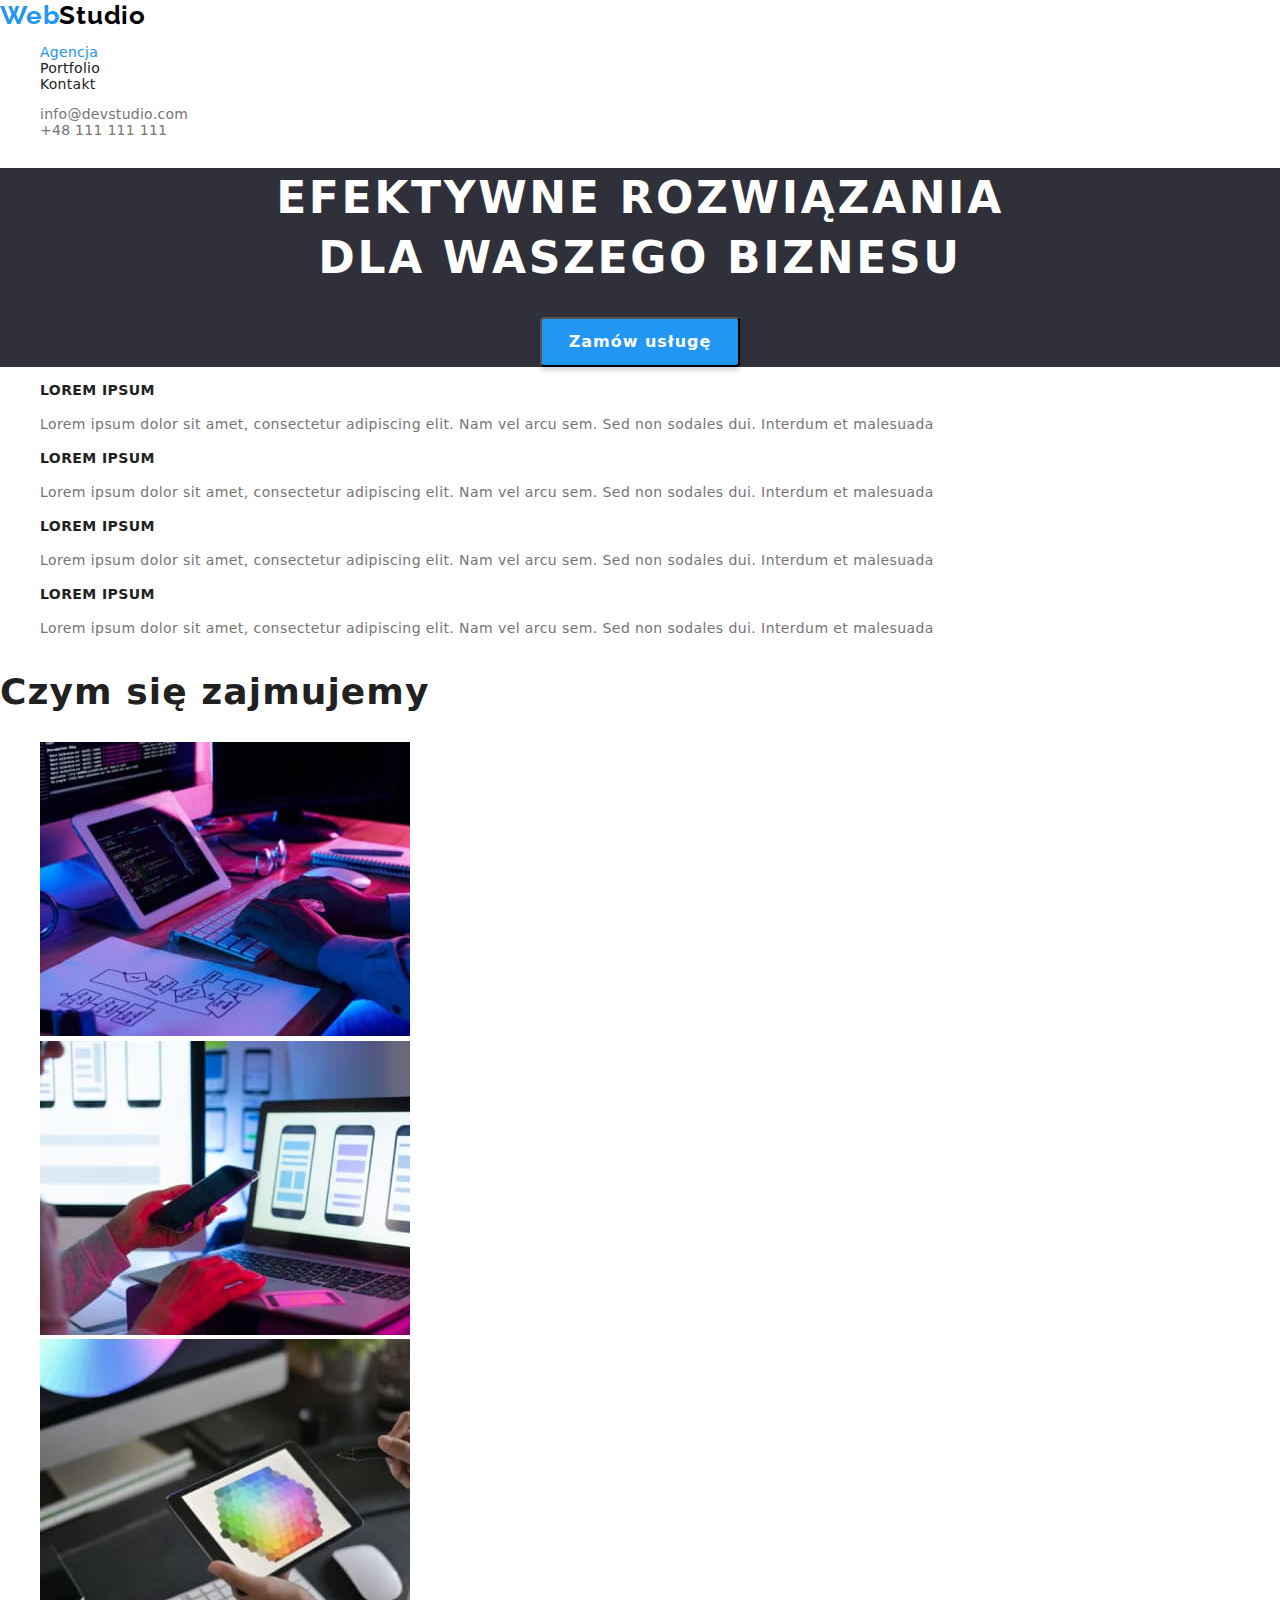
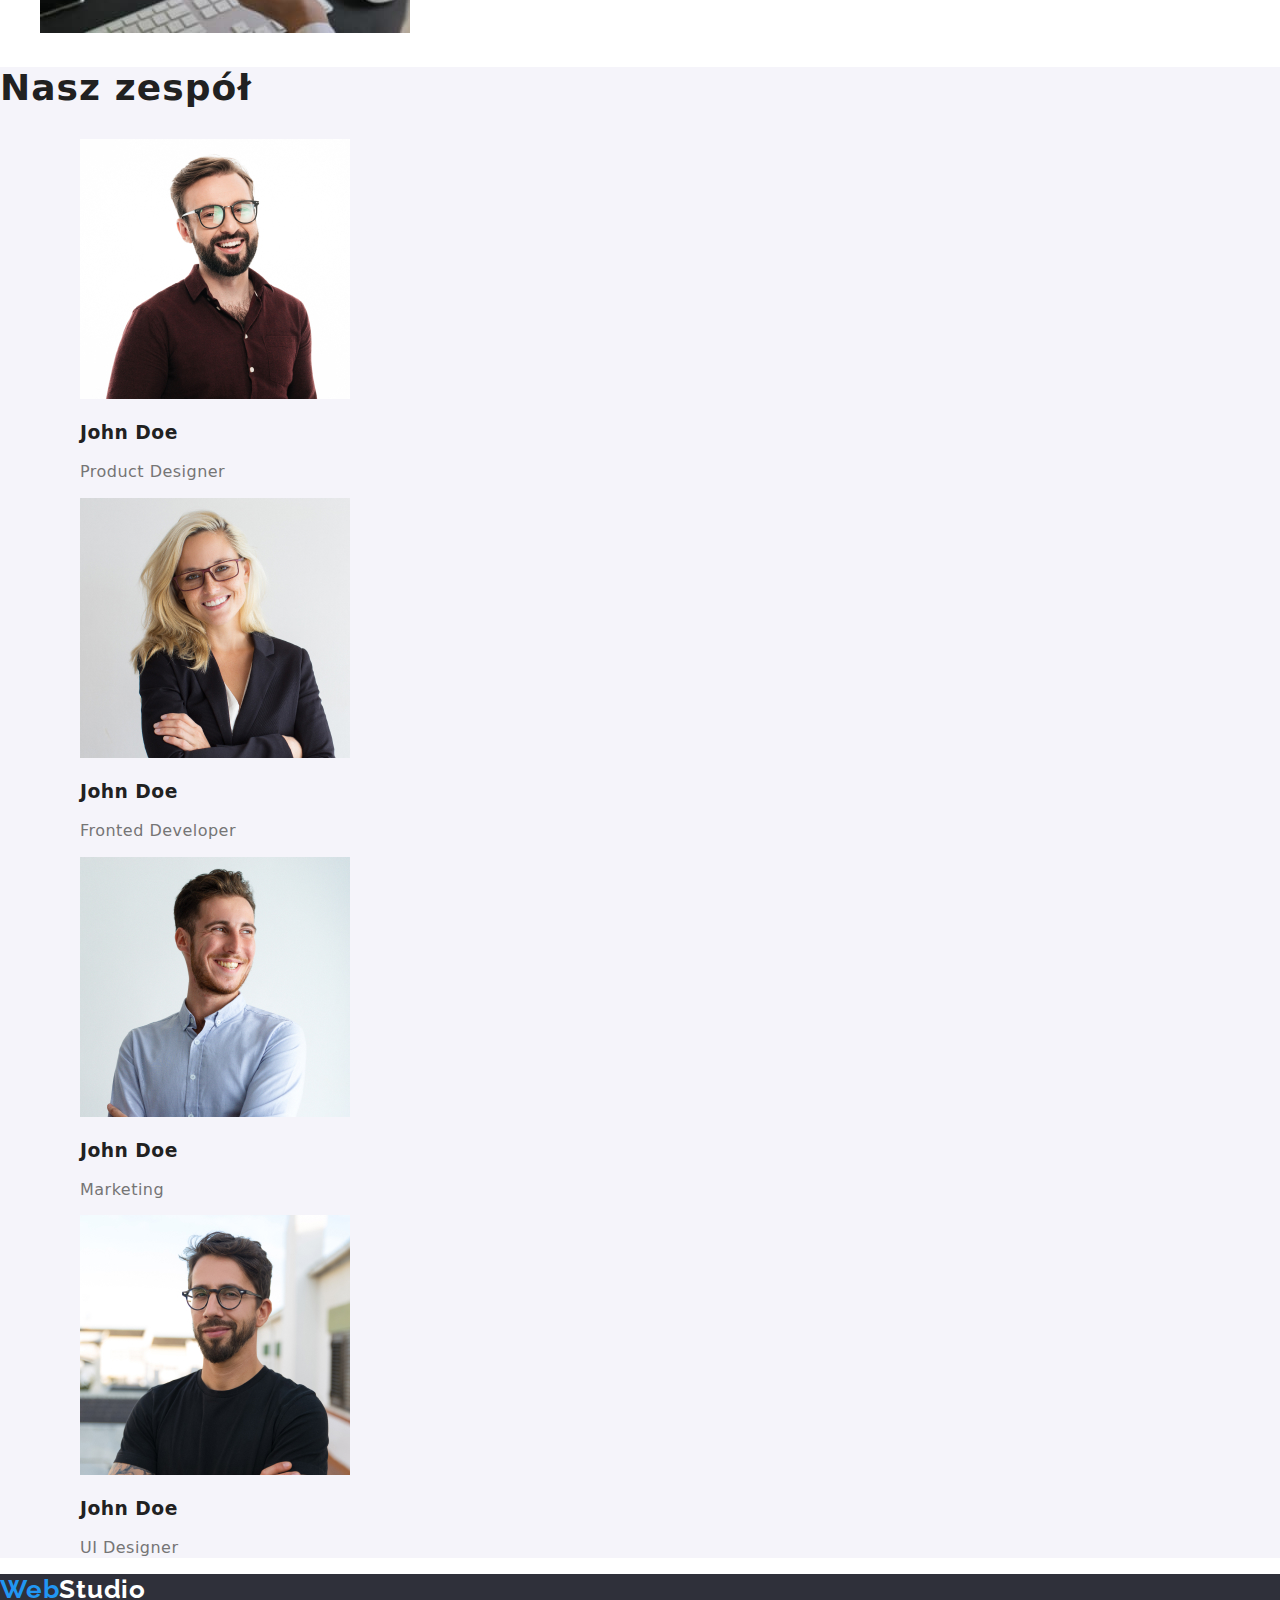
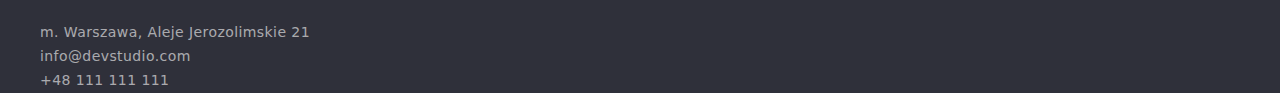
<file: index.html>
<!DOCTYPE html>
<html lang="pl">
  <head>
    <meta charset="UTF-8" />
    <meta name="viewport" content="widht=device-width, initial-scale=1.0" />
    <title>Studio</title>
    <link href="./css/styles.css" rel="stylesheet" />
    <link href="./css/modern-normalize.css" rel="stylesheet" />
    <link rel="preconnect" href="https://fonts.googleapis.com" />
    <link rel="preconnect" href="https://fonts.gstatic.com" crossorigin />
    <link
      href="https://fonts.googleapis.com/css2?family=Raleway:wght@700&family=Roboto:ital,wght@0,400;0,500;0,900;1,700&display=swap"
      rel="stylesheet"
    />
  </head>
  <body>
    <!--  -->
    <!-- H E A D E R -->
    <!--  -->
    <header>
      <a href="/" class="logo"><span class="logo--color">Web</span>Studio</a>
      <nav>
        <ul class="menu">
          <li><a href="index.html" class="menu__item menu__item--active">Agencja</a></li>
          <li><a href="portfolio.html" class="menu__item">Portfolio</a></li>
          <li><a href="/" class="menu__item">Kontakt</a></li>
        </ul>
      </nav>
      <ul class="menu">
        <li>
          <a href="mailto:nfo@devstudio.com" class="menu__contact">info@devstudio.com</a>
        </li>
        <li><a href="tel:+48111111111" class="menu__contact">+48 111 111 111</a></li>
      </ul>
    </header>
    <main>
      <!--  -->
      <!-- E F F E C T I V E  S O L U T I O N S -->
      <!--  -->
      <div class="wallpaper">
        <h1 class="wallpaper__heading">EFEKTYWNE ROZWIĄZANIA<br />DLA WASZEGO BIZNESU</h1>
        <button type="button" class="button__item">Zamów usługę</button>
      </div>
      <!--  -->
      <!-- L O R E M  I P S U M -->
      <!--  -->
      <ul>
        <li class="article">
          <article>
            <h3 class="article__heading">LOREM IPSUM</h3>
            <p class="article__summary">
              Lorem ipsum dolor sit amet, consectetur adipiscing elit. Nam vel arcu sem.
              Sed non sodales dui. Interdum et malesuada
            </p>
          </article>
        </li>
        <li class="article">
          <article>
            <h3 class="article__heading">LOREM IPSUM</h3>
            <p class="article__summary">
              Lorem ipsum dolor sit amet, consectetur adipiscing elit. Nam vel arcu sem.
              Sed non sodales dui. Interdum et malesuada
            </p>
          </article>
        </li>
        <li class="article">
          <article>
            <h3 class="article__heading">LOREM IPSUM</h3>
            <p class="article__summary">
              Lorem ipsum dolor sit amet, consectetur adipiscing elit. Nam vel arcu sem.
              Sed non sodales dui. Interdum et malesuada
            </p>
          </article>
        </li>
        <li class="article">
          <article>
            <h3 class="article__heading">LOREM IPSUM</h3>
            <p class="article__summary">
              Lorem ipsum dolor sit amet, consectetur adipiscing elit. Nam vel arcu sem.
              Sed non sodales dui. Interdum et malesuada
            </p>
          </article>
        </li>
      </ul>
      <!--  -->
      <!-- W H A T  W E  D O -->
      <!--  -->
      <section>
        <h2 class="heading">Czym się zajmujemy</h2>
        <ul>
          <li class="heading__image">
            <img src="./images/img2.jpg" width="370" height="294" alt="computer" />
          </li>
          <li class="heading__image">
            <img src="./images/img1.jpg" width="370" height="294" alt="phone" />
          </li>
          <li class="heading__image">
            <img src="./images/img3.jpg" width="370" height="294" alt="tablet" />
          </li>
        </ul>
      </section>
      <!--  -->
      <!-- O U R  T E A M -->
      <!--  -->
      <section>
        <div class="out-team--background">
          <h2 class="our-team">Nasz zespół</h2>
          <ul class="our-team__person">
            <li>
              <figure>
                <img
                  src="./images/person1.jpg"
                  width="270"
                  height="260"
                  alt="Product-Designer"
                />
                <figcaption class="our-team__person--name">
                  <h3>John Doe</h3>
                  <p class="our-team__person--specialization">Product Designer</p>
                </figcaption>
              </figure>
            </li>
            <li>
              <figure>
                <img
                  src="./images/person2.jpg"
                  width="270"
                  height="260"
                  alt="Fronted-Developer"
                />
                <figcaption class="our-team__person--name">
                  <h3>John Doe</h3>
                  <p class="our-team__person--specialization">Fronted Developer</p>
                </figcaption>
              </figure>
            </li>
            <li>
              <figure>
                <img
                  src="./images/person3.jpg"
                  width="270"
                  height="260"
                  alt="Marketing"
                />
                <figcaption class="our-team__person--name">
                  <h3>John Doe</h3>
                  <p class="our-team__person--specialization">Marketing</p>
                </figcaption>
              </figure>
            </li>
            <li>
              <figure>
                <img
                  src="./images/person4.jpg"
                  width="270"
                  height="260"
                  alt="UI-Designer"
                />
                <figcaption class="our-team__person--name">
                  <h3>John Doe</h3>
                  <p class="our-team__person--specialization">UI Designer</p>
                </figcaption>
              </figure>
            </li>
          </ul>
        </div>
      </section>
    </main>
    <!--  -->
    <!-- F O O T E R  -->
    <!--  -->
    <footer>
      <div class="footer--background">
        <a href="/" class="logo"
          ><span class="logo--color">Web</span
          ><span class="logo--color-footer">Studio</span></a
        >
        <address>
          <ul class="address">
            <li class="address__item">m. Warszawa, Aleje Jerozolimskie 21</li>
            <li class="address__item">
              <a href="mailto:nfo@devstudio.com" class="address__item--contact"
                >info@devstudio.com</a
              >
            </li>
            <li class="address__item">
              <a href="tel:+48111111111" class="address__item--contact"
                >+48 111 111 111</a
              >
            </li>
          </ul>
        </address>
      </div>
    </footer>
  </body>
</html>
</file>
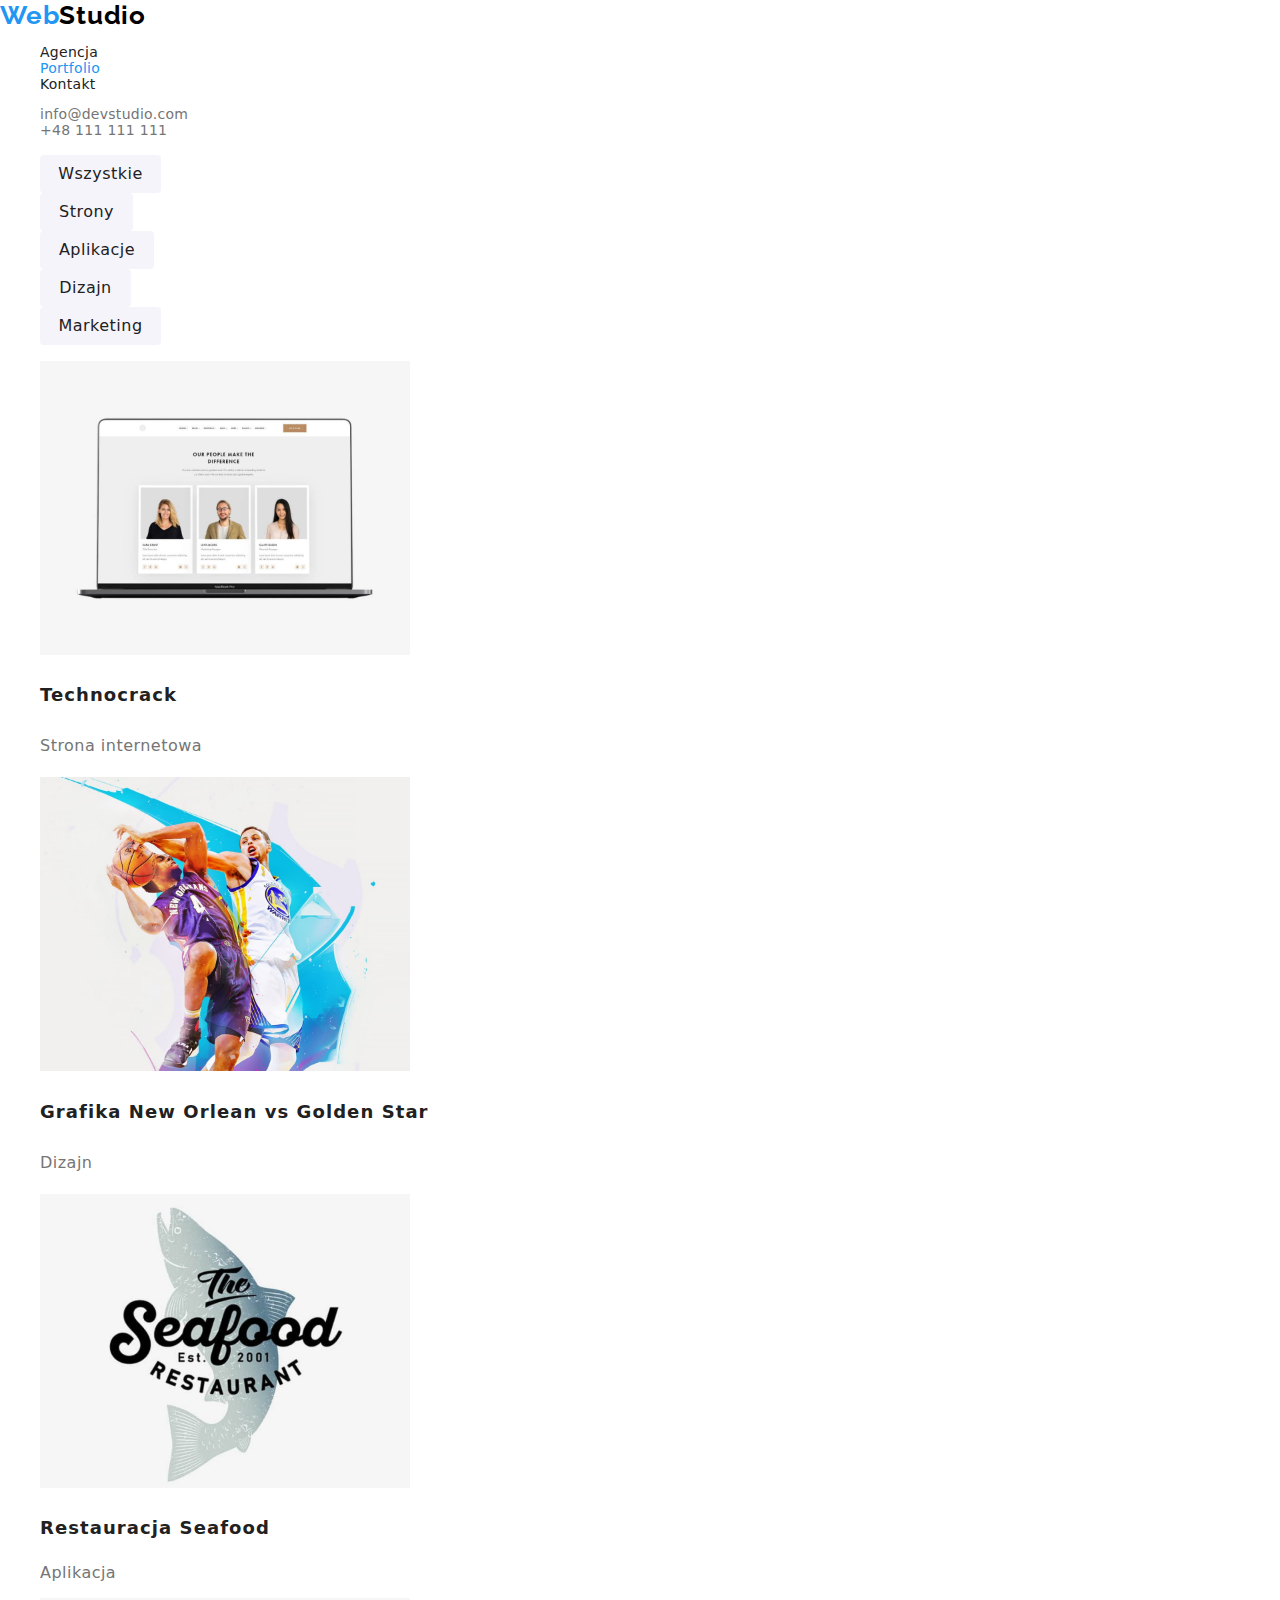
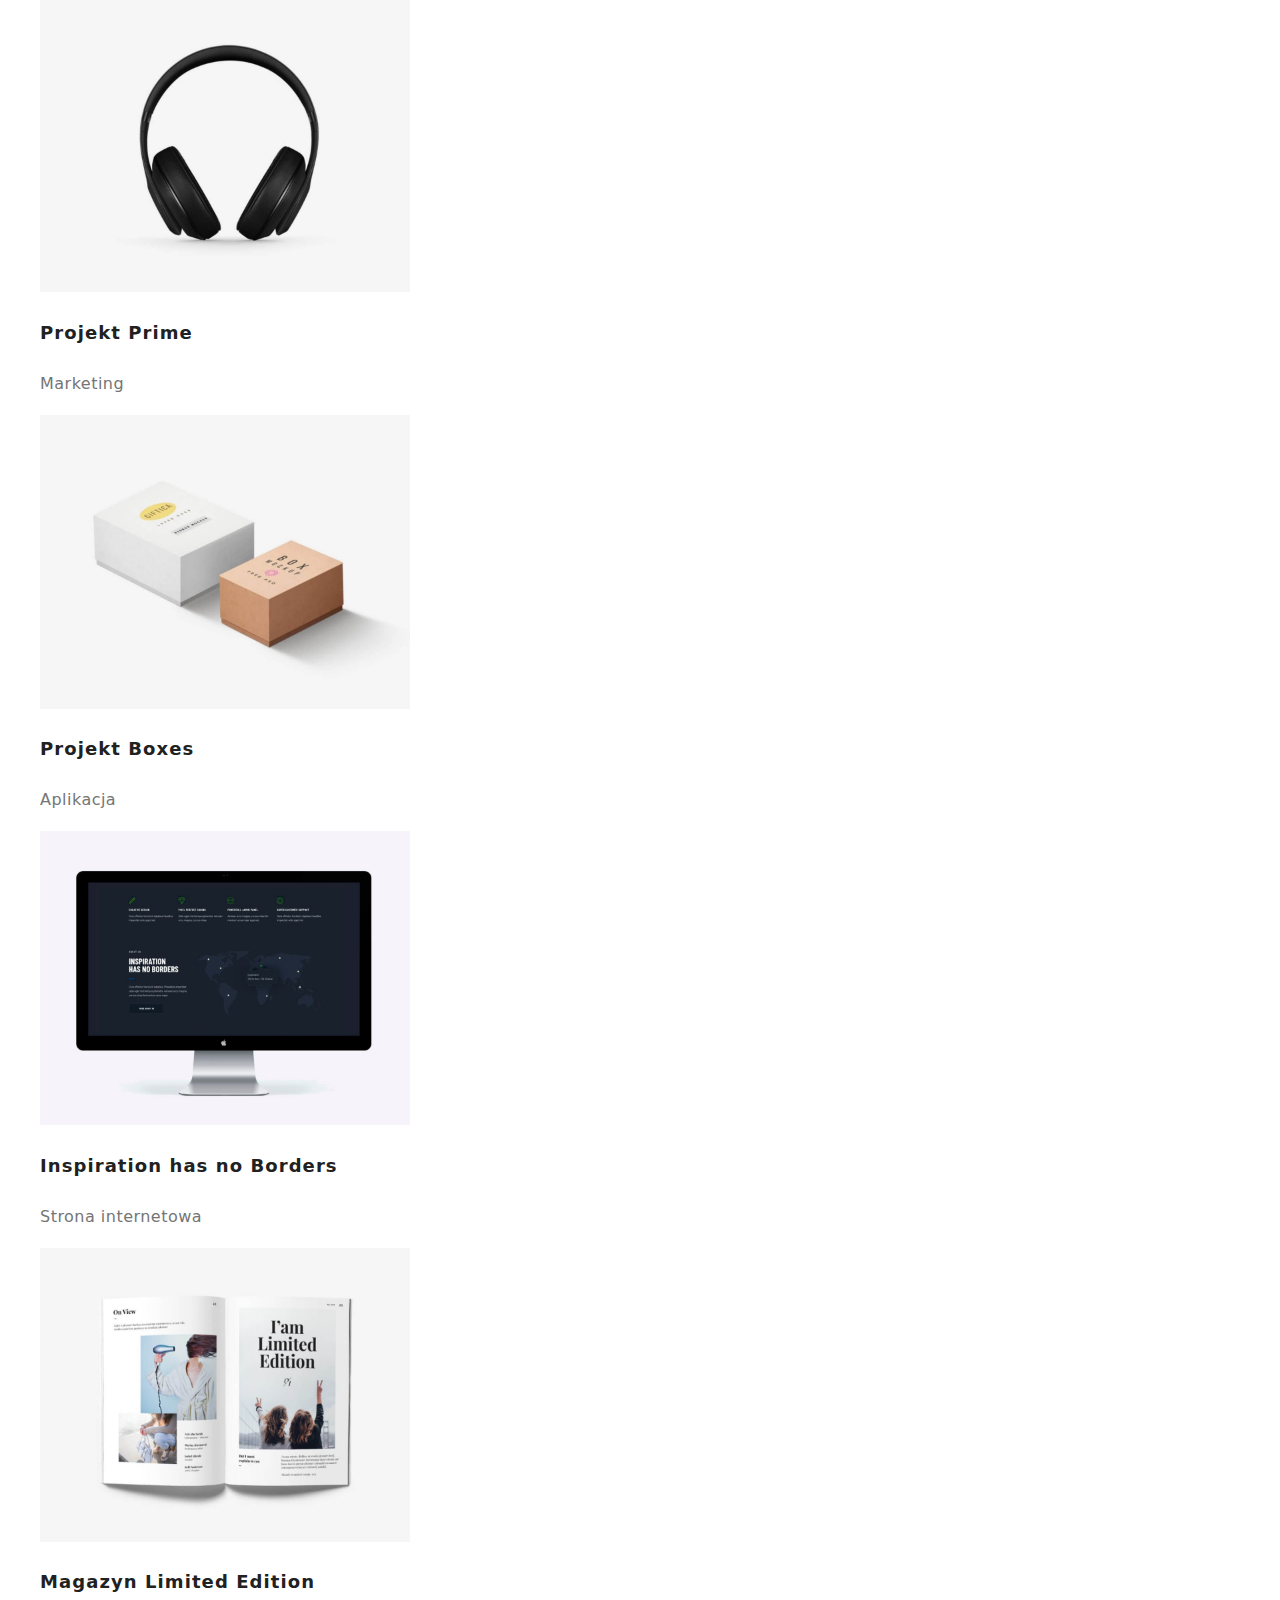
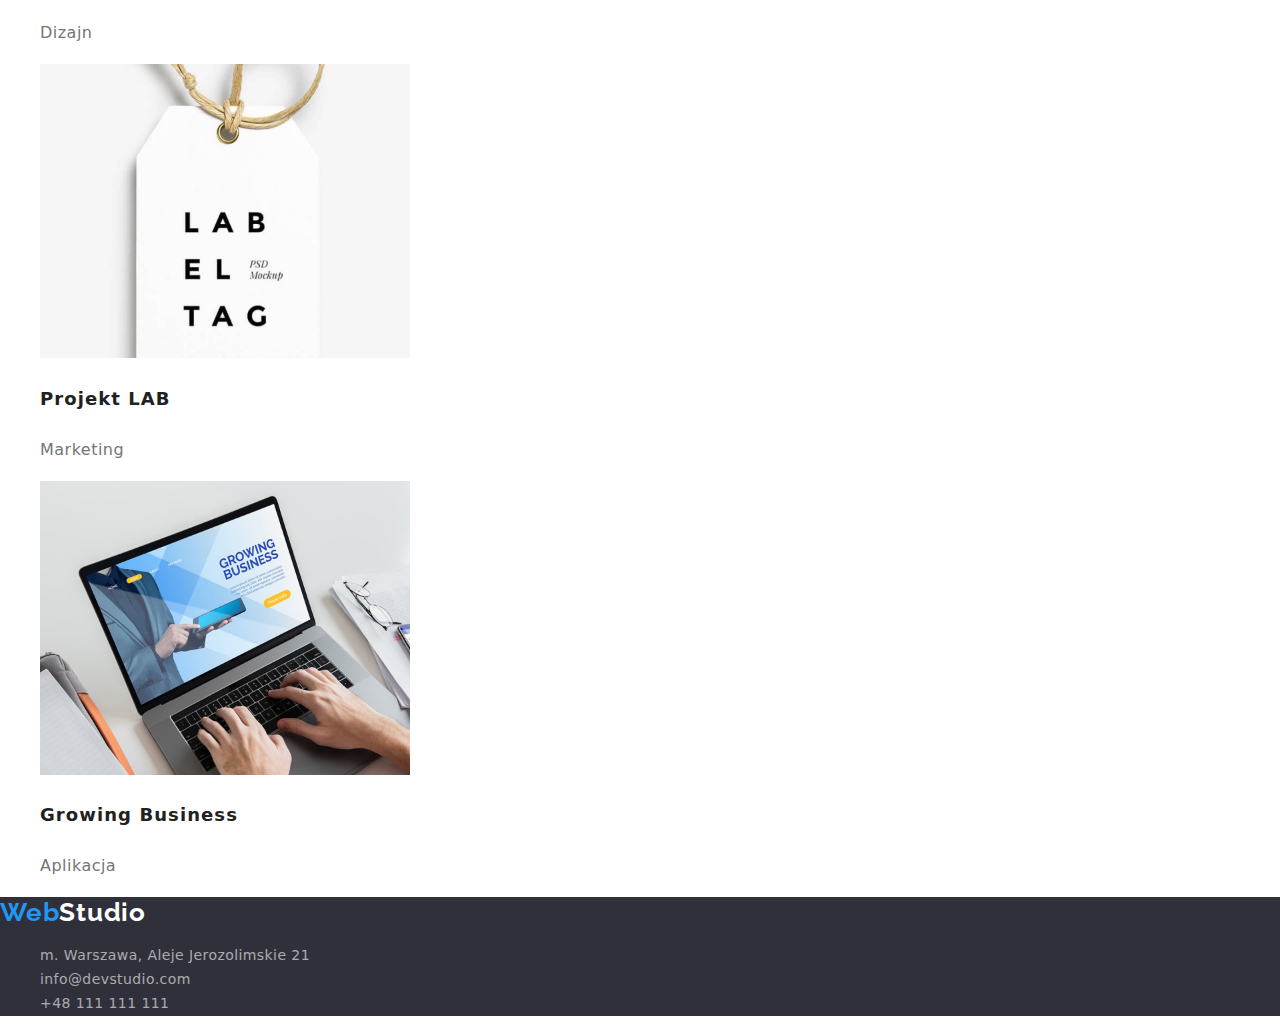
<file: portfolio.html>
<!DOCTYPE html>
<html lang="pl">
  <head>
    <meta charset="UTF-8" />
    <meta name="viewport" content="widht=device-width, initial-scale=1.0" />
    <title>Portfolio</title>
    <link href="./css/styles.css" rel="stylesheet" />
    <link href="./css/modern-normalize.css" rel="stylesheet" />
    <link rel="preconnect" href="https://fonts.googleapis.com" />
    <link rel="preconnect" href="https://fonts.gstatic.com" crossorigin />
    <link
      href="https://fonts.googleapis.com/css2?family=Raleway:wght@700&family=Roboto:ital,wght@0,400;0,500;0,900;1,700&display=swap"
      rel="stylesheet"
    />
  </head>
  <body>
    <!--  -->
    <!-- H E A D E R -->
    <!--  -->
    <header>
      <a href="/" class="logo"><span class="logo--color">Web</span>Studio</a>
      <nav>
        <ul class="menu">
          <li><a href="index.html" class="menu__item">Agencja</a></li>
          <li>
            <a href="portfolio.html" class="menu__item menu__item--active">Portfolio</a>
          </li>
          <li><a href="/" class="menu__item">Kontakt</a></li>
        </ul>
      </nav>
      <ul class="menu">
        <li>
          <a href="mailto:nfo@devstudio.com" class="menu__contact">info@devstudio.com</a>
        </li>
        <li><a href="tel:+48111111111" class="menu__contact">+48 111 111 111</a></li>
      </ul>
    </header>
    <main>
      <!--  -->
      <!-- B U T T O N S  -->
      <!--  -->
      <section>
        <ul class="www">
          <li class="btn">
            <button type="button" class="btn__all btn--theme">Wszystkie</button>
          </li>
          <li class="btn">
            <button type="button" class="btn__sites btn--theme">Strony</button>
          </li>
          <li class="btn">
            <button type="button" class="btn__apps btn--theme">Aplikacje</button>
          </li>
          <li class="btn">
            <button type="button" class="btn-design btn--theme">Dizajn</button>
          </li>
          <li class="btn">
            <button type="button" class="btn-marketing btn--theme">Marketing</button>
          </li>
        </ul>
      </section>
      <!--  -->
      <!-- P I C T U R E S  -->
      <!--  -->
      <section>
        <ul>
          <li class="pictures">
            <img
              src="./images/portfolio_img9.jpg"
              width="370"
              height="294"
              alt="Technocrack"
            />
            <h3 class="pictures--heading">Technocrack</h3>
            <p class="pictrures--summary">Strona internetowa</p>
          </li>
          <li class="pictures">
            <img
              src="./images/portfolio_img1.jpg"
              width="370"
              height="294"
              alt="Dizajn"
            />
            <h3 class="pictures--heading">Grafika New Orlean vs Golden Star</h3>
            <p class="pictrures--summary">Dizajn</p>
          </li>
          <li class="pictures">
            <img
              src="./images/portfolio_img2.jpg"
              width="370"
              height="294"
              alt="Restauracja Seafood"
            />
            <h3 class="pictures--heading">Restauracja Seafood</h3>
            <p class="font2">Aplikacja</p>
          </li>
          <li class="pictures">
            <img
              src="./images/portfolio_img3.jpg"
              width="370"
              height="294"
              alt="Projekt Prime"
            />
            <h3 class="pictures--heading">Projekt Prime</h3>
            <p class="pictrures--summary">Marketing</p>
          </li>
          <li class="pictures">
            <img
              src="./images/portfolio_img4.jpg"
              width="370"
              height="294"
              alt="Projekt Boxes"
            />
            <h3 class="pictures--heading">Projekt Boxes</h3>
            <p class="pictrures--summary">Aplikacja</p>
          </li>
          <li class="pictures">
            <img
              src="./images/portfolio_img5.jpg"
              width="370"
              height="294"
              alt="Inspiration has no Borders"
            />
            <h3 class="pictures--heading">Inspiration has no Borders</h3>
            <p class="pictrures--summary">Strona internetowa</p>
          </li>
          <li class="pictures">
            <img
              src="./images/portfolio_img6.jpg"
              width="370"
              height="294"
              alt="Magazyn Limited Edition"
            />
            <h3 class="pictures--heading">Magazyn Limited Edition</h3>
            <p class="pictrures--summary">Dizajn</p>
          </li>
          <li class="pictures">
            <img
              src="./images/portfolio_img7.jpg"
              width="370"
              height="294"
              alt="Projekt LAB"
            />
            <h3 class="pictures--heading">Projekt LAB</h3>
            <p class="pictrures--summary">Marketing</p>
          </li>
          <li class="pictures">
            <img
              src="./images/portfolio_img8.jpg"
              width="370"
              height="294"
              alt="Growing Business"
            />
            <h3 class="pictures--heading">Growing Business</h3>
            <p class="pictrures--summary">Aplikacja</p>
          </li>
        </ul>
      </section>
    </main>
    <!--  -->
    <!-- F O O T E R  -->
    <!--  -->
    <footer>
      <div class="footer--background">
        <a href="/" class="logo"
          ><span class="logo--color">Web</span
          ><span class="logo--color-footer">Studio</span></a
        >
        <address>
          <ul class="address">
            <li class="address__item">m. Warszawa, Aleje Jerozolimskie 21</li>
            <li class="address__item">
              <a href="mailto:nfo@devstudio.com" class="address__item--contact"
                >info@devstudio.com</a
              >
            </li>
            <li class="address__item">
              <a href="tel:+48111111111" class="address__item--contact"
                >+48 111 111 111</a
              >
            </li>
          </ul>
        </address>
      </div>
    </footer>
  </body>
</html>
</file>
<file: css/styles.css>
:root {
  --white: #ffffff;
  --black: #000000;
  --black-second: #212121;
  --gray-second: #2f303a;
  --gray-footer: rgba(255, 255, 255, 0.6);
  --gray: #757575;
  --button-color: #f5f4fa;
  --color-team:#F5F4FA;
  --blue: #2196f3;
}

/* .container {
  width: 1200px;
  margin: 0 auto;
} */

body {
  font-family: 'Roboto';
  font-style: normal;
  letter-spacing: 0.03em;
  color: var(--gray);
}

.article,
.heading__image,
.our-team__person,
.address,
.btn,
.pictures {
  list-style: none;
}

.logo {
  text-decoration: none;
  font-family: 'Raleway';
  font-size: 26px;
  line-height: 1.19;
  font-weight: 700;
  letter-spacing: 0.03em;
  color: var(--black);
}

.logo--color {
  color: var(--blue);
}

.menu {
  list-style: none;
  font-weight: 500;
  font-size: 14px;
  line-height: 1.14;
  letter-spacing: 0.02em;
}

.menu__item {
  text-decoration: none;
  list-style: none;
  color: var(--black-second);
}

.menu__item--active {
  color:var(--blue);
}

.menu__contact {
  text-decoration: none;
  list-style: none;
  color: var(--gray);
}

.menu__item:hover,
.menu__item:focus,
.menu__contact:hover,
.menu__contact:focus {
  color: var(--blue);
}

.wallpaper {
  background-color: var(--gray-second);
  text-align: center;
}

.wallpaper__heading {
  font-size: 44px;
  font-weight: 900;
  line-height: 1.36;
  letter-spacing: 0.06em;
  color: var(--white);
  text-align: center;
}

.button__item {
  background: var(--blue);
  box-shadow: 0px 4px 4px rgba(0, 0, 0, 0.15);
  border-radius: 4px;
  cursor: pointer;
  height: 50px;
  width: 200px;
  left: 700px;
  font-size: 16px;
  font-weight: 700;
  line-height: 1.86;
  letter-spacing: 0.06em;
  text-align: center;
  color: var(--white);
}

.button__item:focus,
.button__item:hover {
  background: var(--button-color);
  color: var(--blue);
}

.article__heading {
  font-size: 14px;
  line-height: 1.14;
  letter-spacing: 0.03em;
  color: var(--black-second);
}

.article__summary {
  font-size: 14px;
  font-weight: 400;
  line-height: 1.71;
  letter-spacing: 0.03em;
  color: var(--gray);
}

.heading {
  font-size: 36px;
  font-weight: 700;
  line-height: 1.16;
  letter-spacing: 0.03em;
  color: var(--black-second);
}

.out-team--background {
background: var(--color-team);
}

.our-team {
  font-size: 36px;
  font-weight: 700;
  line-height: 1.16;
  letter-spacing: 0.03em;
  color: var(--black-second);
}

.our-team__person--name {
  font-weight: 500;
  font-size: 16px;
  line-height: 1.18;
  letter-spacing: 0.03em;
  color: var(--black-second);
}

.our-team__person--specialization {
  color: var(--gray);
  font-weight: 400;
}

.footer--background {
  background-color: var(--gray-second);
}

.logo--color-footer {
  color: var(--white);
}

.address__item {
  font-size: 14px;
  font-weight: 400;
  line-height: 1.71;
  letter-spacing: 0.03em;
  color: var(--gray-footer);
  font-style: normal;
}
.address__item--contact {
  text-decoration: none;
  color: var(--gray-footer);
  font-style: normal;
}

.address__item:hover,
.address__item:focus,
.address__item--contact:hover,
.address__item--contact:focus {
  color: var(--white);
}

.btn--theme {
  border-radius: 4px;
  background-color: var(--button-color);
  color: var(--black-second);
  font-size: 16px;
  font-weight: 500;
  line-height: 1.63;
  letter-spacing: 0.03em;
  text-align: center;
  border: none;
}

.btn__all {
  width: 121px;
  height: 38px;
}

.btn__sites {
  width: 93px;
  height: 38px;
}

.btn__apps {
  width: 114px;
  height: 38px;
}

.btn-design {
  width: 91px;
  height: 38px;
}
.btn-marketing {
  width: 121px;
  height: 38px;
}
.btn__all:hover,
.btn__all:focus,
.btn__sites:hover,
.btn__sites:focus,
.btn__apps:hover,
.btn__apps:focus,
.btn-design:hover,
.btn-design:focus,
.btn-marketing:hover,
.btn-marketing:focus {
  background-color: var(--blue);
  color: var(--white);
  cursor: pointer;
}

.pictures--heading {
  font-size: 18px;
  font-weight: 700;
  line-height: 2;
  letter-spacing: 0.06em;
  color: var(--black-second);
}

.pictrures--summary {
  font-size: 16px;
  font-weight: 400;
  line-height: 1.88;
  letter-spacing: 0.03em;
  color: var(--gray);
}
</file>
